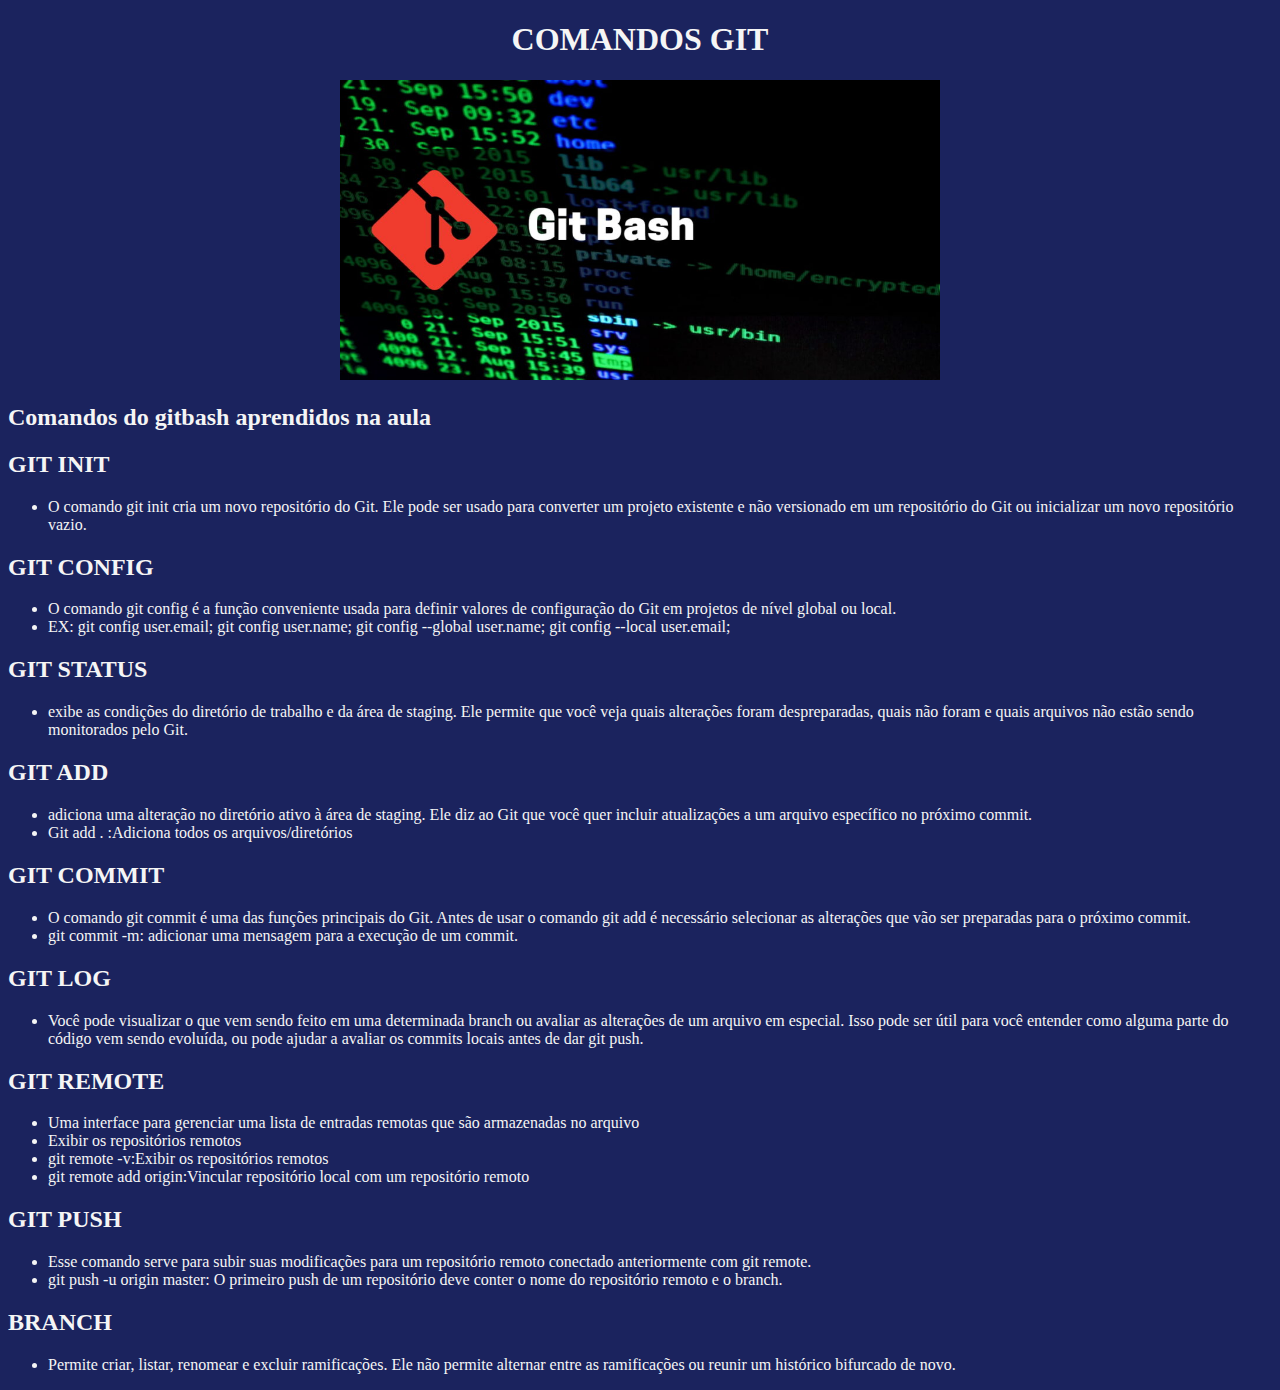
<file: index.html>
<!DOCTYPE html>
<html lang="en">

<head>
    <meta charset="UTF-8">
    <meta http-equiv="X-UA-Compatible" content="IE=edge">
    <meta name="viewport" content="width=device-width, initial-scale=1.0">
    <title>GIT-SITE</title>
</head>

<body>
     <link rel="stylesheet" href="assets/css/style.css">
    <div class="centralizado">
    <h1>COMANDOS GIT</h1>
    <img src="assets/images/git.jpg" width="600" height="300">
      </div>
    <h2>Comandos do gitbash aprendidos na aula</h2>
    <h2> GIT INIT</h2>
    <ul>
        <li>O comando git init cria um novo repositório do Git. Ele pode ser usado para converter um projeto existente
            e não versionado em um repositório do Git ou inicializar um novo repositório vazio.</li>
    </ul>
    <h2>GIT CONFIG</h2>
    <ul>
        <li>O comando git config é a função conveniente usada para definir valores de configuração do Git em projetos de nível global ou local.</li>
        <li>EX: git config user.email; git config user.name; git config --global user.name; git config --local user.email;</li>
    </ul>
    <h2>GIT STATUS</h2>
    <ul>
        <li> exibe as condições do diretório de trabalho e da área de staging.
         Ele permite que você veja quais alterações foram despreparadas, quais não foram e quais arquivos não estão sendo monitorados pelo Git.</li>
    </ul>
    <h2>GIT ADD</h2>
    <ul>
        <li>adiciona uma alteração no diretório ativo à área de staging. 
            Ele diz ao Git que você quer incluir atualizações a um arquivo específico no próximo commit.</li>
        <li>Git add . :Adiciona todos os arquivos/diretórios</li>
    </ul>
    <h2>GIT COMMIT</h2>
    <ul>
        <li> O comando git commit é uma das funções principais do Git. 
            Antes de usar o comando git add é necessário selecionar as alterações que vão ser preparadas para o próximo commit.</li>
        <li>git commit -m:  adicionar uma mensagem para a execução de um commit. </li>
    </ul>
    <h2>GIT LOG</h2>
    <ul>
        <li>Você pode visualizar o que vem sendo feito em uma determinada branch ou avaliar as alterações de um arquivo em especial. 
            Isso pode ser útil para você entender como alguma parte do código vem sendo evoluída, ou pode ajudar a avaliar os commits locais antes de dar git push.</li>
    </ul>
    <h2>GIT REMOTE</h2>
    <ul>
        <li> Uma interface para gerenciar uma lista de entradas remotas que são armazenadas no arquivo</li>
        <li>Exibir os repositórios remotos</li>
        <li>git remote -v:Exibir os repositórios remotos</li>
        <li>git remote add origin:Vincular repositório local com um repositório remoto</li>
  </ul>
  <h2>GIT PUSH</h2>
   <ul>
       <li>Esse comando serve para subir suas modificações
            para um repositório remoto conectado anteriormente com git remote.</li>
        <li>git push -u origin master: O primeiro push de um repositório deve conter o nome do repositório remoto e o branch.</li>
   </ul>
   <h2>BRANCH</h2>
   <ul>
       <li> Permite criar, listar, renomear e excluir ramificações. 
           Ele não permite alternar entre as ramificações ou reunir um histórico bifurcado de novo.</li>
   </ul>


</body>

</html>
</file>
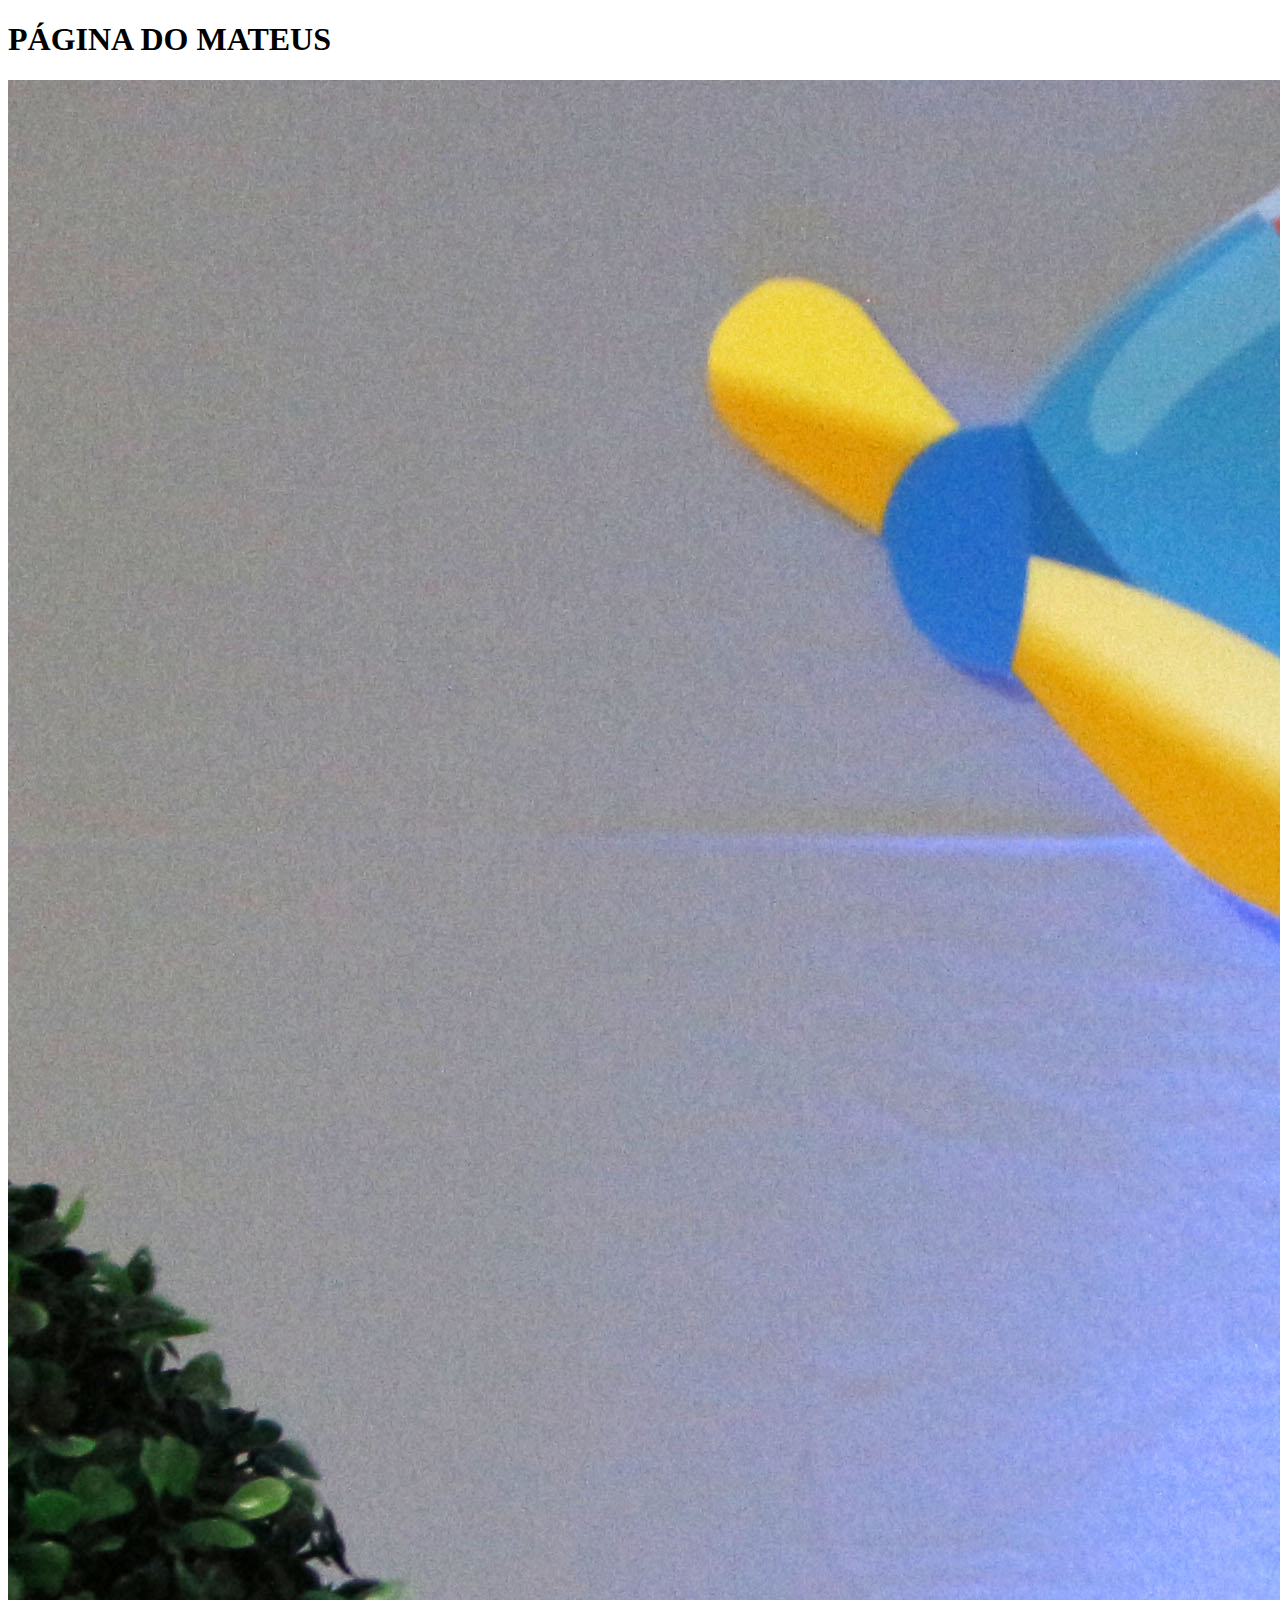
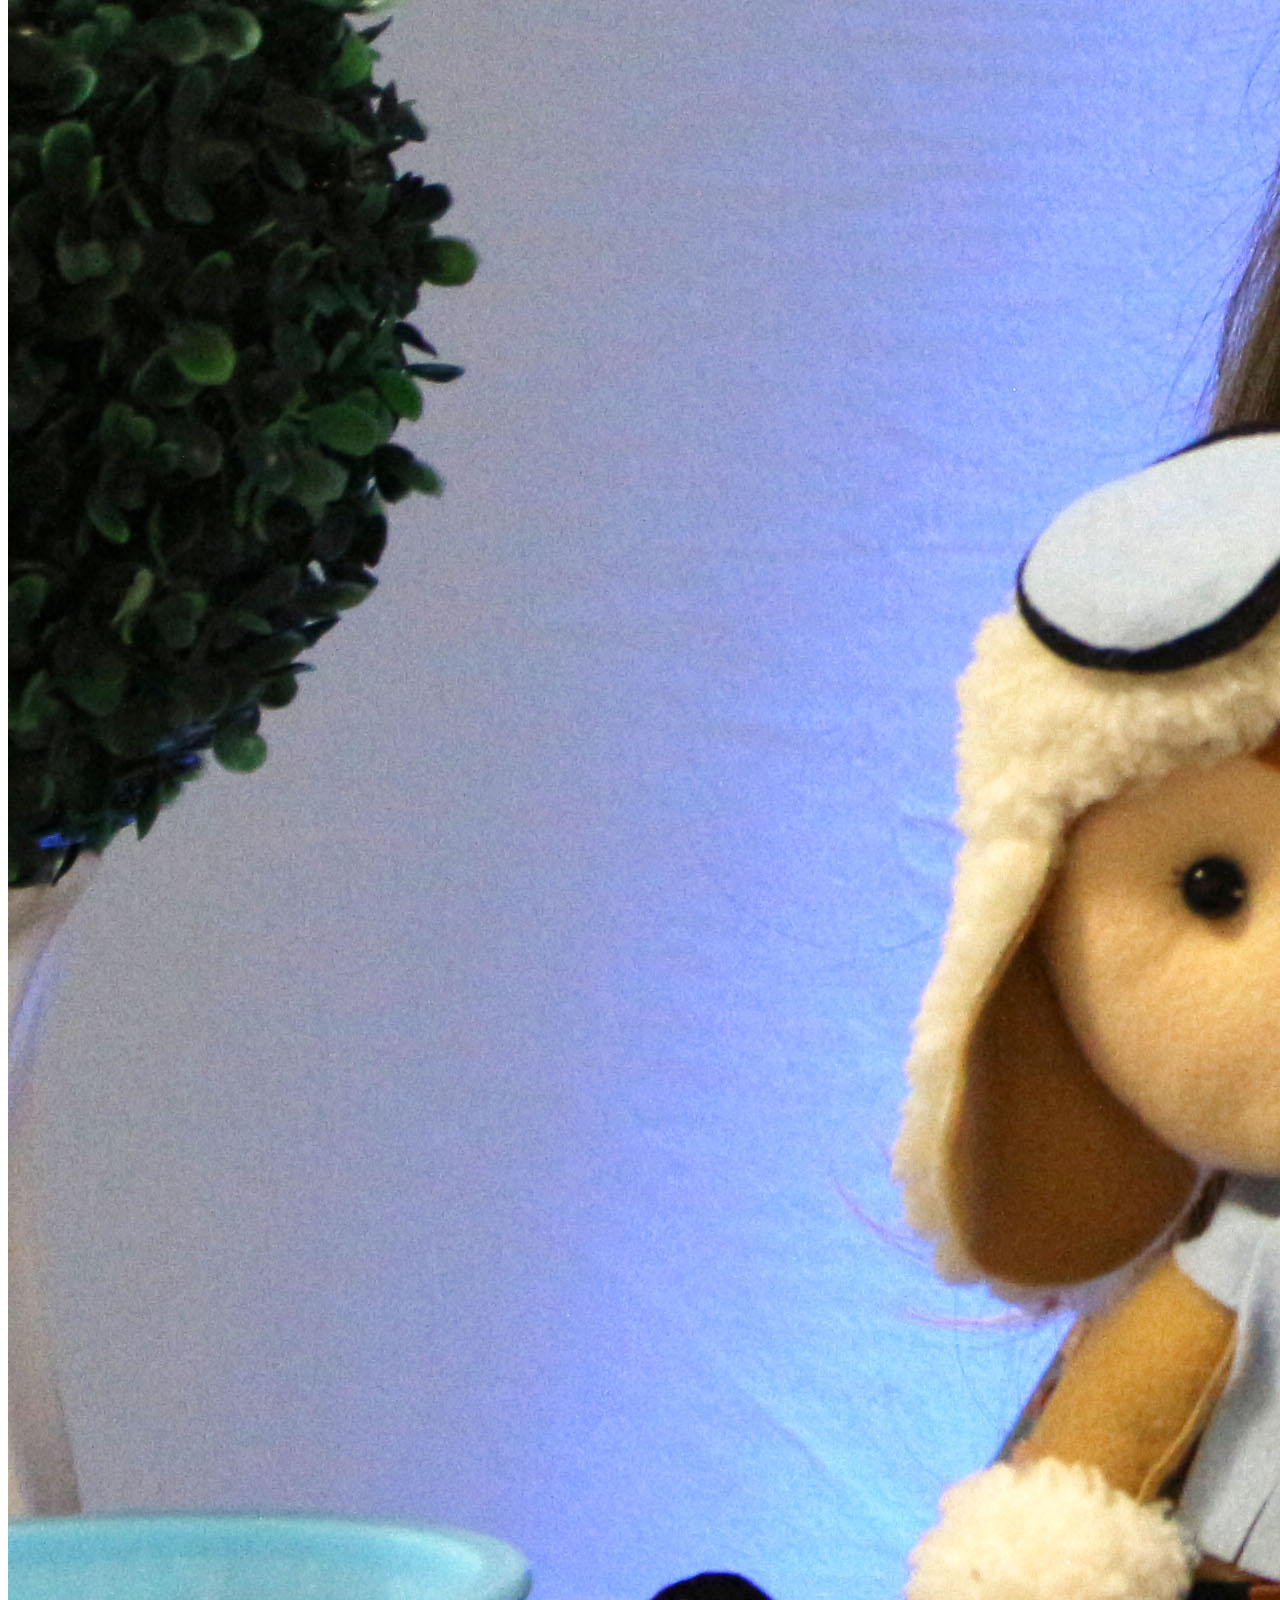
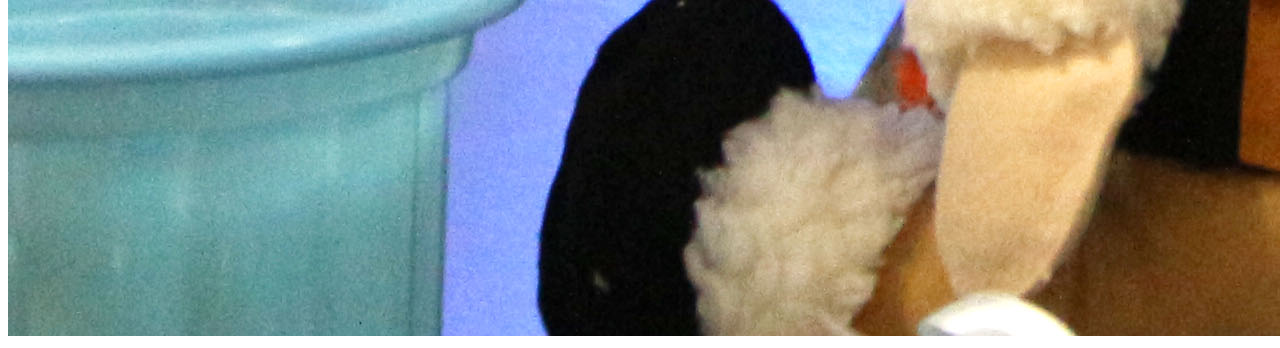
<file: mateus.html>
<!DOCTYPE html>
<html lang="en">
<head>
    <meta charset="UTF-8">
    <meta http-equiv="X-UA-Compatible" content="IE=edge">
    <meta name="viewport" content="width=device-width, initial-scale=1.0">
    <title>MATEUS</title>
</head>
<body>
    <h1>PÁGINA DO MATEUS</h1>
    <img src="/IMG_0655 cópia (1).jpg">
</body>
</html>
</file>
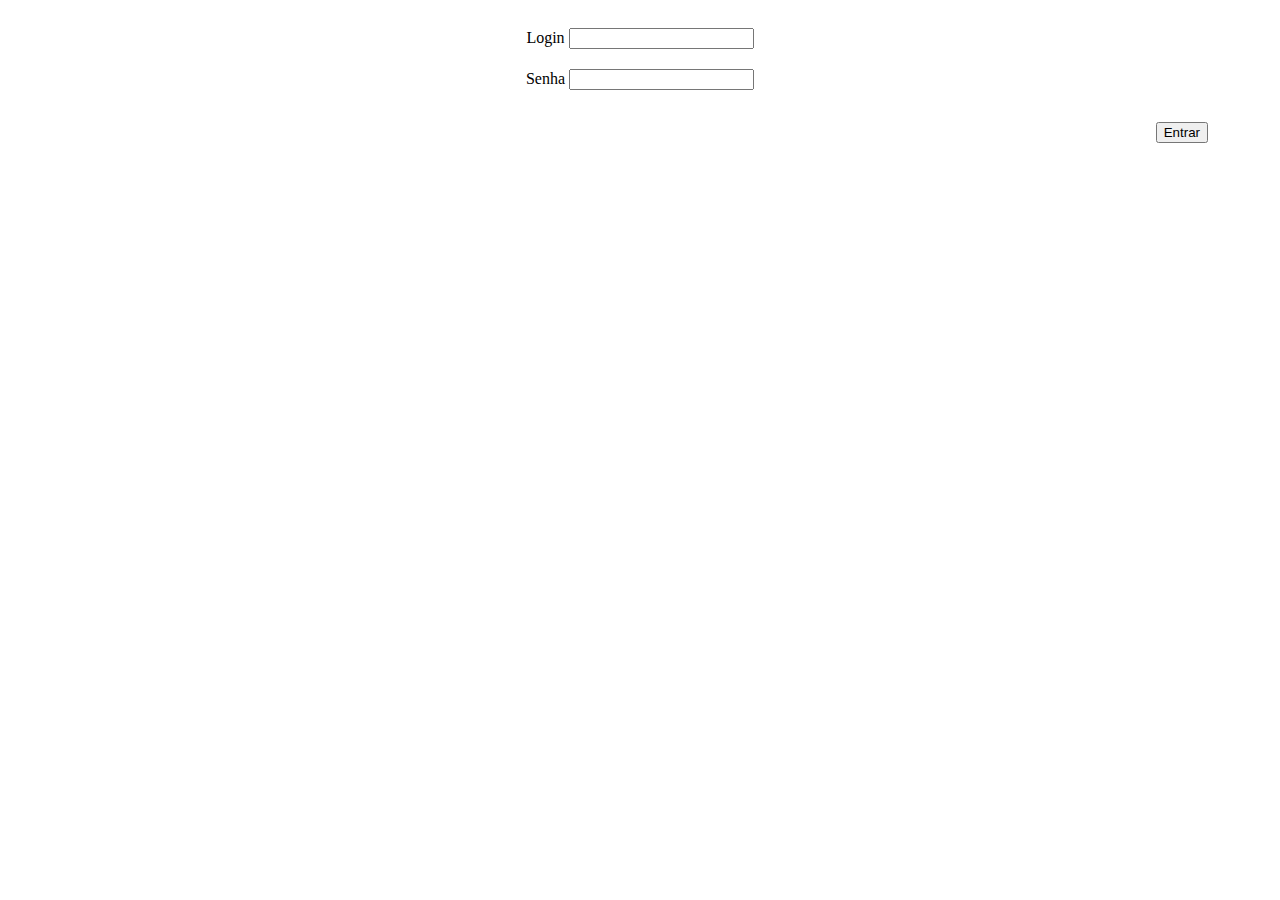
<file: tela_de_login.html>
<!DOCTYPE html>
<html lang="en">

<head>
    <meta charset="UTF-8">
    <meta name="viewport" content="width=device-width, initial-scale=1.0">
    <meta http-equiv="X-UA-Compatible" content="ie=edge">
    <title>Login</title>
</head>

<body style="text-align: center;padding 5em">
    <form>
        <div style="padding:1.25em">
            <label>Login</label>
            <input type="text" name="login">
        </div>
        <div>
            <label>Senha</label>
            <input type="password" name="senha">
        </div>
        <div style="padding: 2em 4em; text-align: right">
            <button type="button">Entrar</button>

        </div>
    </form>

</body>
</file>
<file: assets/css/style.css>
body{
    background-color:#1b235e;
     font-family:cursive;
   }
   
    
   
   
    h1{
      color: whitesmoke
    }
   
    h2{
        color: whitesmoke
    }
    li{
        color: whitesmoke;
    }
   
    
   .centralizado{
       text-align: center;
   }
</file>
